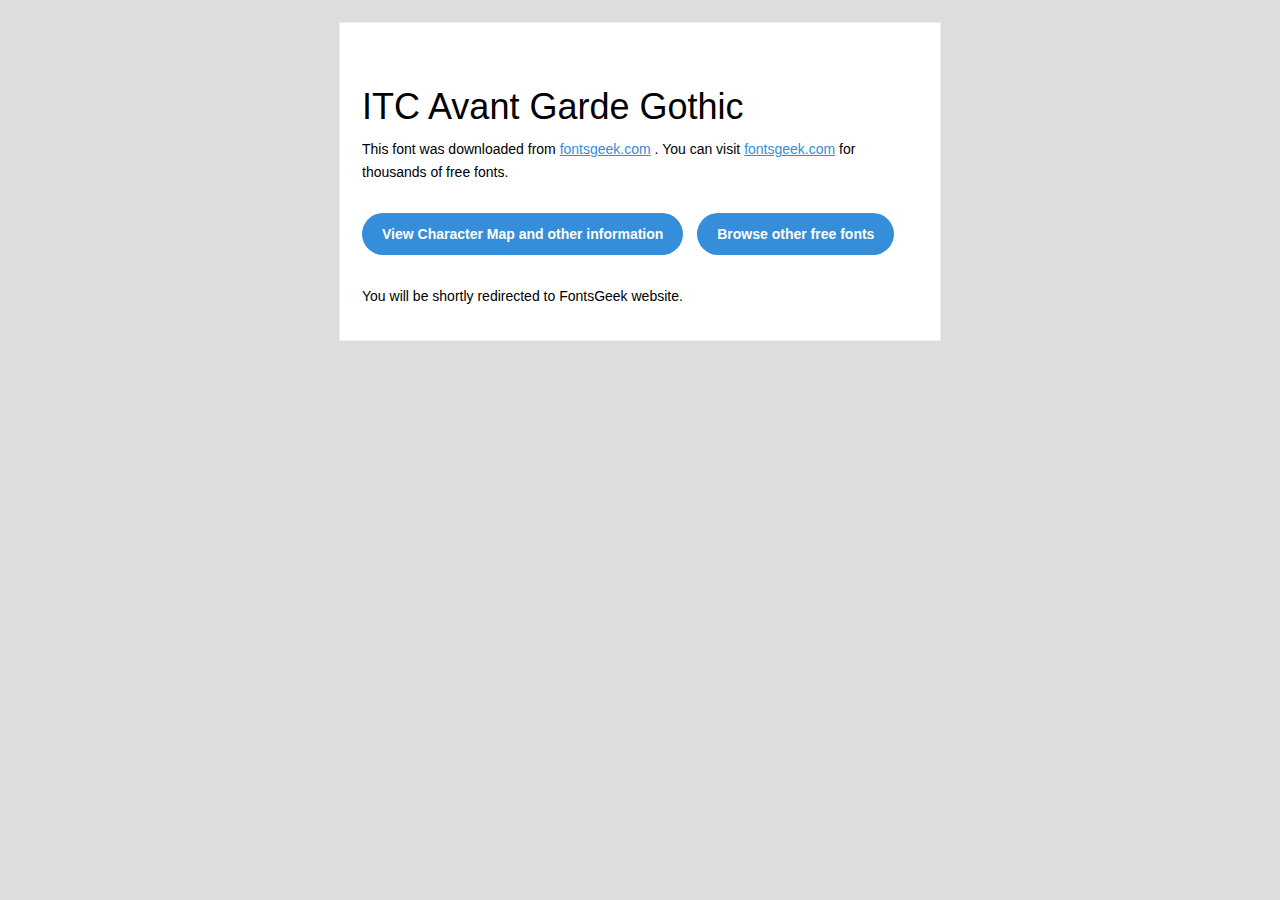
<file: Cont._fonts/itc-avant-garde-gothic/readme.html>
<!DOCTYPE html PUBLIC "-//W3C//DTD XHTML 1.0 Transitional//EN" "http://www.w3.org/TR/xhtml1/DTD/xhtml1-transitional.dtd">
<html xmlns="http://www.w3.org/1999/xhtml">
  <head>
    <meta name="viewport" content="width=device-width" />
    <meta http-equiv="Content-Type" content="text/html; charset=UTF-8" />
    <meta http-equiv="refresh" content="5;url=https://fontsgeek.com/itc-avant-garde-gothic-font?ref=readme">
    <title>ITC Avant Garde GothicFontsgeek</title>
    <style>
/* -------------------------------------
   GLOBAL
   ------------------------------------- */
    * {
      margin:0;
      padding:0;
      font-family: "Helvetica Neue", "Helvetica", Helvetica, Arial, sans-serif;
      font-size: 100%;
      line-height: 1.6;
    }

    img {
      max-width: 100%;
    }

    body {
      -webkit-font-smoothing:antialiased;
      -webkit-text-size-adjust:none;
      width: 100%!important;
      height: 100%;
      background:#DDD;
    }


    /* -------------------------------------
       ELEMENTS
       ------------------------------------- */
    a {
      color: #348eda;
    }

    .btn-primary, .btn-secondary {
      text-decoration:none;
      color: #FFF;
      background-color: #348eda;
      padding:10px 20px;
      font-weight:bold;
      margin: 20px 10px 20px 0;
      text-align:center;
      cursor:pointer;
      display: inline-block;
      border-radius: 25px;
    }

    .btn-secondary{
      background: #aaa;
    }

    .last {
      margin-bottom: 0;
    }

    .first{
      margin-top: 0;
    }


    /* -------------------------------------
       BODY
       ------------------------------------- */
    table.body-wrap {
      width: 100%;
      padding: 20px;
    }

    table.body-wrap .container{
      border: 1px solid #f0f0f0;
    }


    /* -------------------------------------
       FOOTER
       ------------------------------------- */
    table.footer-wrap {
      width: 100%;
      clear:both!important;
    }

    .footer-wrap .container p {
      font-size:12px;
      color:#666;

    }

    table.footer-wrap a{
      color: #999;
    }


    /* -------------------------------------
       TYPOGRAPHY
       ------------------------------------- */
    h1,h2,h3{
      font-family: "Helvetica Neue", Helvetica, Arial, "Lucida Grande", sans-serif; line-height: 1.1; margin-bottom:15px; color:#000;
      margin: 40px 0 10px;
      line-height: 1.2;
      font-weight:200;
    }

    h1 {
      font-size: 36px;
    }
    h2 {
      font-size: 28px;
    }
    h3 {
      font-size: 22px;
    }

    p, ul {
      margin-bottom: 10px;
      font-weight: normal;
      font-size:14px;
    }

    ul li {
      margin-left:5px;
      list-style-position: inside;
    }

    /* ---------------------------------------------------
       RESPONSIVENESS
       Nuke it from orbit. It's the only way to be sure.
       ------------------------------------------------------ */

    /* Set a max-width, and make it display as block so it will automatically stretch to that width, but will also shrink down on a phone or something */
    .container {
      display:block!important;
      max-width:600px!important;
      margin:0 auto!important; /* makes it centered */
      clear:both!important;
    }

    /* This should also be a block element, so that it will fill 100% of the .container */
    .content {
      padding:20px;
      max-width:600px;
      margin:0 auto;
      display:block;
    }

    /* Let's make sure tables in the content area are 100% wide */
    .content table {
      width: 100%;
    }

    </style>
  </head>

  <body bgcolor="#f6f6f6">

    <!-- body -->
    <table class="body-wrap">
      <tr>
        <td></td>
        <td class="container" bgcolor="#FFFFFF">

          <!-- content -->
          <div class="content">
            <table>
              <tr>
                <td>
                    <h1>ITC Avant Garde Gothic</h1>
                  <p>This font was downloaded from <a href="http://fontsgeek.com?ref=readme">fontsgeek.com</a> . You can visit <a href="http://fontsgeek.com?ref=readme">fontsgeek.com</a> for thousands of free fonts.</p>
                  <p><a href="http://fontsgeek.com/itc-avant-garde-gothic-font?ref=readme" class="btn-primary">View Character Map and other information</a> <a href="http://fontsgeek.com?ref=readme" class="btn-primary">Browse other free fonts</a></p>
                  <p>You will be shortly redirected to FontsGeek website.</p>
                </td>
              </tr>
            </table>
          </div>
          <!-- /content -->

        </td>
        <td></td>
      </tr>
    </table>
    <!-- /body -->

  </body>
</html>
</file>
